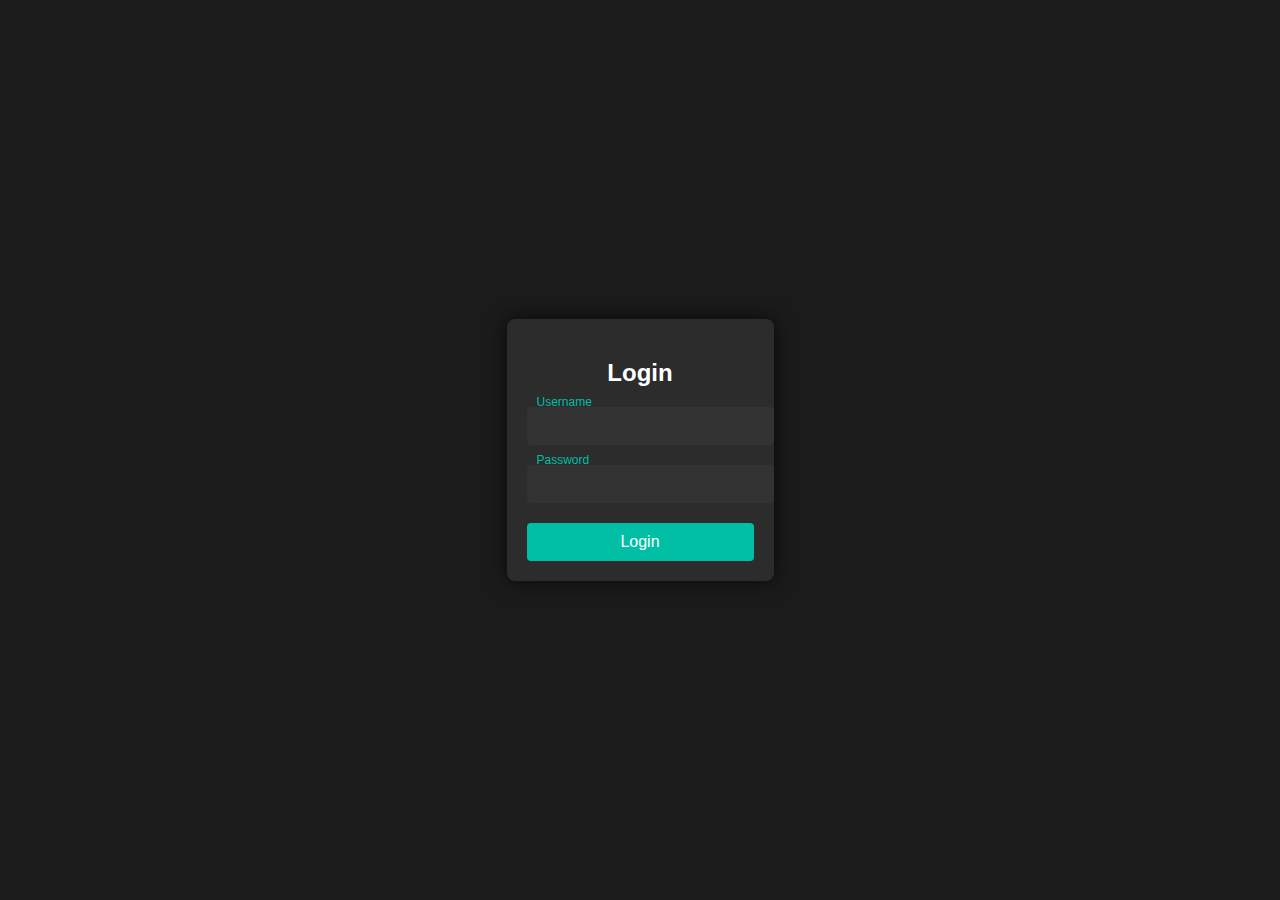
<file: index.html>
<!DOCTYPE html>
<html lang="en">
<head>
    <meta charset="UTF-8">
    <meta name="viewport" content="width=device-width, initial-scale=1.0">
    <title>Login Page</title>
    <link rel="stylesheet" href="style.css">
</head>
<body>
    <div class="login-container">
        <div class="login-box">
            <h2>Login</h2>
            <form id="login-form">
                <div class="input-box">
                    <input type="text" id="username" required>
                    <label>Username</label>
                </div>
                <div class="input-box">
                    <input type="password" id="password" required>
                    <label>Password</label>
                </div>
                <button type="button" id="login-btn">Login</button>
            </form>
        </div>
    </div>

    <script src="script.js"></script>
</body>
</html>
</file>
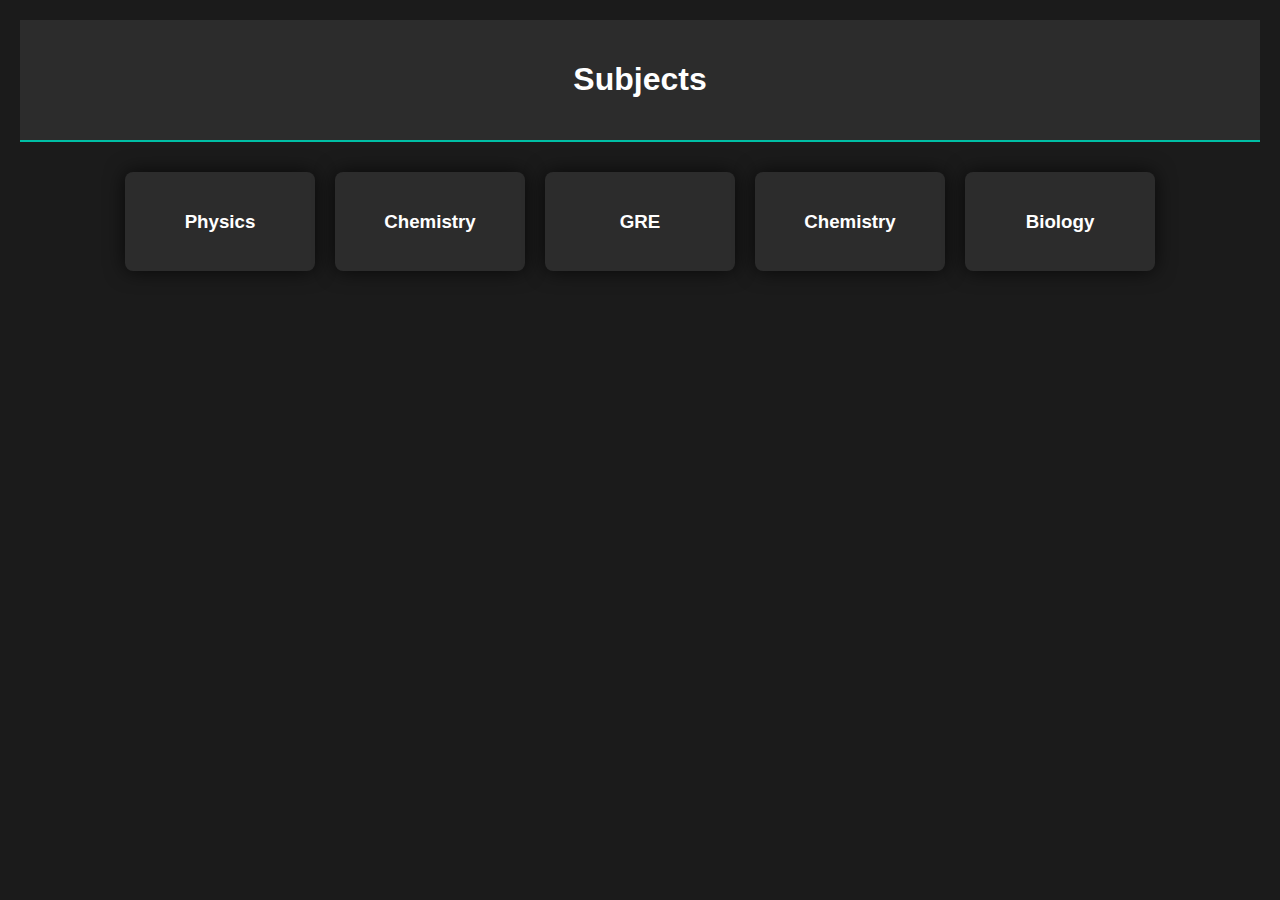
<file: main.html>
<!DOCTYPE html>
<html lang="en">
<head>
    <meta charset="UTF-8">
    <meta name="viewport" content="width=device-width, initial-scale=1.0">
    <title>Main Page</title>
    <link rel="stylesheet" href="style.css">
</head>
<body>
    <div class="main-container">
        <header class="header">
            <h1>Subjects</h1>
        </header>

        <section class="icon-grid">
            <div class="icon-card" onclick="window.location.href='physics.html'">
                <h3>Physics</h3>
            </div>
            <div class="icon-card" onclick="window.location.href='chemistry.html'">
                <h3>Chemistry</h3>
            </div>
            <div class="icon-card" onclick="window.location.href='chemistry.html'">
                <h3>GRE</h3>
            </div>
            <div class="icon-card" onclick="window.location.href='chemistry.html'">
                <h3>Chemistry</h3>
            </div>
            <div class="icon-card" onclick="window.location.href='biology.html'">
                <h3>Biology</h3>
            </div>
        </section>
    </div>
</body>
</html>
</file>
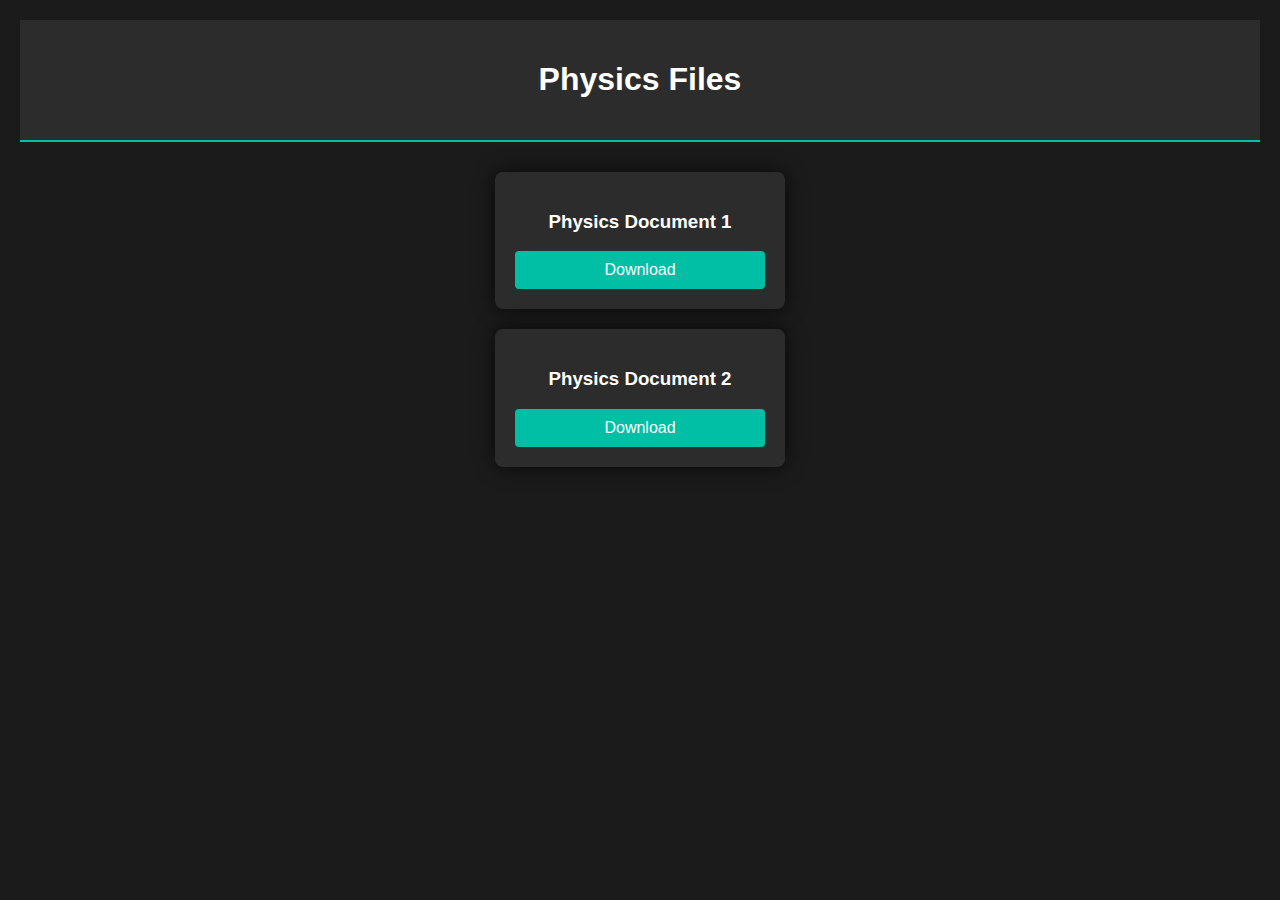
<file: physics.html>
<!DOCTYPE html>
<html lang="en">
<head>
    <meta charset="UTF-8">
    <meta name="viewport" content="width=device-width, initial-scale=1.0">
    <title>Physics Files</title>
    <link rel="stylesheet" href="style.css">
</head>
<body>
    <div class="main-container">
        <header class="header">
            <h1>Physics Files</h1>
        </header>

        <section class="file-grid">
            <div class="file-card">
                <h3>Physics Document 1</h3>
                <button class="view-btn" onclick="window.open('https://drive.google.com/your-physics-file-url')">Download</button>
            </div>
            <div class="file-card">
                <h3>Physics Document 2</h3>
                <button class="view-btn" onclick="window.open('https://drive.google.com/your-physics-file-url-2')">Download</button>
            </div>
        </section>
    </div>
</body>
</html>
</file>
<file: style.css>
/* General Styles */
body {
    font-family: 'Arial', sans-serif;
    margin: 0;
    padding: 0;
    background: #1b1b1b;
    color: #fff;
}

/* Login Page Styles */
.login-container {
    height: 100vh;
    display: flex;
    justify-content: center;
    align-items: center;
}

.login-box {
    background: #2c2c2c;
    padding: 20px;
    border-radius: 8px;
    box-shadow: 0 0 20px rgba(0, 0, 0, 0.7);
}

h2 {
    text-align: center;
    margin-bottom: 20px;
}

.input-box {
    position: relative;
    margin-bottom: 20px;
}

input {
    width: 100%;
    padding: 10px;
    border: none;
    outline: none;
    background: #333;
    color: #fff;
    font-size: 16px;
    border-radius: 4px;
}

label {
    position: absolute;
    top: 50%;
    left: 10px;
    transform: translateY(-50%);
    color: #aaa;
    font-size: 14px;
    pointer-events: none;
    transition: 0.3s;
}

input:focus ~ label,
input:not(:placeholder-shown) ~ label {
    top: -5px;
    font-size: 12px;
    color: #00bfa5;
}

button {
    width: 100%;
    padding: 10px;
    background: #00bfa5;
    border: none;
    border-radius: 4px;
    color: #fff;
    font-size: 16px;
    cursor: pointer;
    transition: 0.3s;
}

button:hover {
    background: #00a38a;
}

/* Main Page Styles */
.main-container {
    padding: 20px;
}

.header {
    text-align: center;
    padding: 20px;
    background: #2c2c2c;
    border-bottom: 2px solid #00bfa5;
}

.icon-grid {
    display: flex;
    justify-content: center;
    gap: 20px;
}

.icon-card {
    background: #2c2c2c;
    padding: 20px;
    border-radius: 8px;
    box-shadow: 0 0 20px rgba(0, 0, 0, 0.7);
    text-align: center;
    transition: transform 0.3s;
}

.icon-card:hover {
    transform: translateY(-10px);
}

img {
    width: 80px;
    height: 80px;
    margin-bottom: 10px;
}

.view-btn {
    background: #00bfa5;
    padding: 10px;
    border: none;
    border-radius: 4px;
    color: #fff;
    cursor: pointer;
    transition: background 0.3s;
}

.view-btn:hover {
    background: #00a38a;
}
/* General Styles */
body {
    font-family: 'Arial', sans-serif;
    margin: 0;
    padding: 0;
    background: #1b1b1b;
    color: #fff;
}

/* Main Page and Subject Grid Styles */
.main-container {
    padding: 20px;
}

.header {
    text-align: center;
    padding: 20px;
    background: #2c2c2c;
    border-bottom: 2px solid #00bfa5;
}

.icon-grid {
    display: flex;
    justify-content: center;
    gap: 20px;
    margin-top: 30px;
}

.icon-card {
    background: #2c2c2c;
    padding: 20px;
    border-radius: 8px;
    box-shadow: 0 0 20px rgba(0, 0, 0, 0.7);
    text-align: center;
    transition: transform 0.3s;
    width: 150px;
    cursor: pointer;
}

.icon-card:hover {
    transform: translateY(-10px);
}

/* File Page Styles */
.file-grid {
    display: flex;
    flex-direction: column;
    align-items: center;
    margin-top: 30px;
}

.file-card {
    background: #2c2c2c;
    padding: 20px;
    border-radius: 8px;
    box-shadow: 0 0 20px rgba(0, 0, 0, 0.7);
    text-align: center;
    margin-bottom: 20px;
    width: 250px;
}

.view-btn {
    background: #00bfa5;
    padding: 10px;
    border: none;
    border-radius: 4px;
    color: #fff;
    cursor: pointer;
    transition: background 0.3s;
}

.view-btn:hover {
    background: #00a38a;
}
</file>
